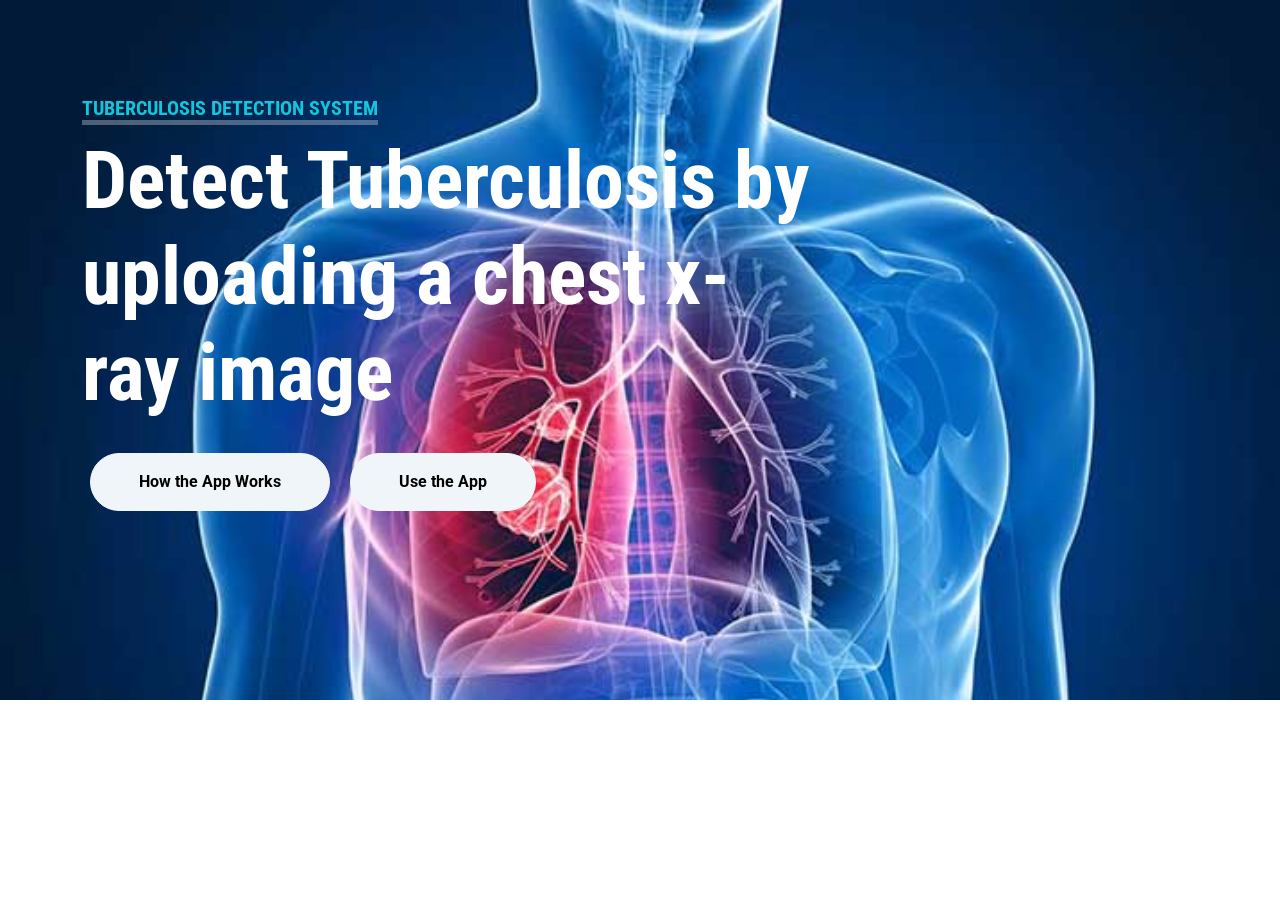
<file: index.html>
<!DOCTYPE html>
<html lang="en">

<head>
    <meta charset="utf-8">
    <title>Tuberculosis Detection System</title>
    <meta content="width=device-width, initial-scale=1.0" name="viewport">
    <meta content="Free HTML Templates" name="keywords">
    <meta content="Free HTML Templates" name="description">

    <!-- Favicon -->
    <link href="img/favicon.ico" rel="icon">

    <!-- Google Web Fonts -->
    <link rel="preconnect" href="https://fonts.gstatic.com">
    <link href="https://fonts.googleapis.com/css2?family=Roboto+Condensed:wght@400;700&family=Roboto:wght@400;700&display=swap" rel="stylesheet">  

    <!-- Icon Font Stylesheet -->
    <link href="https://cdnjs.cloudflare.com/ajax/libs/font-awesome/5.15.0/css/all.min.css" rel="stylesheet">
    <link href="https://cdn.jsdelivr.net/npm/bootstrap-icons@1.4.1/font/bootstrap-icons.css" rel="stylesheet">

    <!-- Libraries Stylesheet -->
    <link href="lib/owlcarousel/assets/owl.carousel.min.css" rel="stylesheet">
    <link href="lib/tempusdominus/css/tempusdominus-bootstrap-4.min.css" rel="stylesheet" />

    <!-- Customized Bootstrap Stylesheet -->
    <link href="css/bootstrap.min.css" rel="stylesheet">

    <!-- Template Stylesheet -->
    <link href="css/style.css" rel="stylesheet">
</head>

<body class="mainPage">

    <!-- Hero Start -->
    <div class="container-fluid bg-primary py-5 mb-5 hero-header-mainPage">
        <div class="container py-5">
            <div class="row justify-content-start">
                <div class="col-lg-8 text-center text-lg-start">
                    <h5 class="d-inline-block text-primary text-uppercase border-bottom border-5" style="border-color: rgba(256, 256, 256, .3) !important;">Tuberculosis Detection System</h5>
                    <h1 class="display-1 text-white mb-md-4">Detect Tuberculosis by uploading a chest x-ray image</h1>
                    <div class="pt-2">
                        <a onclick="openPopupResult()" class="btn btn-light rounded-pill py-md-3 px-md-5 mx-2">How the App Works</a>
                        <a href="http://tb.test.woza.work/" target="_blank" class="btn btn-light rounded-pill py-md-3 px-md-5 mx-2">Use the App</a>
                    </div>
                </div>
            </div>
        </div>
    </div>
    <!-- Hero End -->

    <div class="popupBoxResult" id="popupBoxSingleResult">
        <div class="wd100" style="margin-top: 20px;">
            <p><strong style="font-size: 18px;">Attention!</strong></p>
        </div>
        <div class="wd100"   style="margin-bottom: 20px;" id="doctorDescriptionDetails">
            This is a prototype. If you are really suffering from tuberculosis I advice acquiring serious medical assistance.
        </div>

        <div class="wd100">
            <p><strong style="font-size: 18px;">Description:</strong></p>
        </div>
        <div class="wd100"   style="margin-bottom: 20px;" id="doctorDescriptionDetails">
            This web app uses computer vision to detect tuberculosis (TB) on chest x-rays. Today there's still no quick test for TB like there is for Malaria and HIV. This is a step towards creating a test that can quickly identify whether or not a person is infected.
        </div>

        <div class="wd100">
            <p><strong style="font-size: 18px;">Image format:</strong></p>
        </div>
        <div class="wd100"   style="margin-bottom: 20px;" id="doctorDescriptionDetails">
            The app accepts chest x-ray images and images in jpg or png format.
        </div>

        <div class="wd100">
            <p><strong style="font-size: 18px;">Limitations:</strong></p>
        </div>
        <div class="wd100"   style="margin-bottom: 20px;" id="doctorDescriptionDetails">
            The Ai brain (model) that powers the app was trained using only 800 x-ray images. This is a very small dataset by deep learning standards. Therefore, even though the scores during testing are reasonably good, I'm not sure how well this model will perform under real-world conditions. 
            Also, the prediction accuracy could be affected by factors like x-ray machine type, varying image lighting conditions, damaged x-ray images (e.g. pen marks) and other factors.
        </div>

        <div class="wd100">
            <p><strong style="font-size: 18px;">Test with Sample Images</strong></p>
            <p style="font-size: 16px;">These are some images I pulled from the internet, feel free to right click on any image to save it on your device.</p>
        </div>
        <div class="wd100 question-checkbox" style="padding: 10px;" id="proposedMedicationsDetails">
            <section class="gallery-sec sec-pad">
                <div class="container">
                <div id="gf-BtnContainer" class="filter">
                    <button class="gf-btn gf-btn-active" onclick="filterSelection('bollywood')">Normal Lungs</button>
                    <button class="gf-btn" onclick="filterSelection('hollywood')">Tuberculosis Infected Lungs</button>
                </div>
            
                <!-- Gallery Grid Images -->
                <div class="gallery sets">
            
                    <div class="gf-column bollywood">
                    <img src="img/Normal/Normal-11.png" />
                    </div>
            
                    <div class="gf-column bollywood">
                    <img src="img/Normal/Normal-12.png" />
                    </div>
            
                    <div class="gf-column bollywood">
                    <img src="img/Normal/Normal-3.png" />
                    </div>
            
                    <div class="gf-column bollywood">
                    <img src="img/Normal/Normal-5.png" />
                    </div>
            
                    <div class="gf-column bollywood">
                    <img src="img/Normal/Normal-7.png" />
                    </div>
            
                    <div class="gf-column hollywood">
                    <img src="img/Tuberculosis/Tuberculosis-67.png" />
                    </div>
            
                    <div class="gf-column hollywood">
                    <img src="img/Tuberculosis/Tuberculosis-2.png" />
                    </div>
            
                    <div class="gf-column hollywood">
                    <img src="img/Tuberculosis/Tuberculosis-3.png" />
                    </div>
            
                    <div class="gf-column hollywood">
                    <img src="img/Tuberculosis/Tuberculosis-4.png" />
                    </div>
            
                    <div class="gf-column hollywood">
                    <img src="img/Tuberculosis/Tuberculosis-16.png" />
                    </div>
            
                </div>
            
                </div>
            </section>             
        </div>

        <div class="resultButtons">
            <button type="submit" class="closeResult" onclick="closePopupResult()">Close</button>
        </div>
        
    </div>


    <!-- JavaScript Libraries -->
    <script src="https://code.jquery.com/jquery-3.4.1.min.js"></script>
    <script src="https://cdn.jsdelivr.net/npm/bootstrap@5.0.0/dist/js/bootstrap.bundle.min.js"></script>
    <script src="lib/easing/easing.min.js"></script>
    <script src="lib/waypoints/waypoints.min.js"></script>
    <script src="lib/owlcarousel/owl.carousel.min.js"></script>
    <script src="lib/tempusdominus/js/moment.min.js"></script>
    <script src="lib/tempusdominus/js/moment-timezone.min.js"></script>
    <script src="lib/tempusdominus/js/tempusdominus-bootstrap-4.min.js"></script>

    <!-- Template Javascript -->
    <script src="js/main.js"></script>
    <script src="js/aboutTheApp.js"></script>
</body>

</html>
</file>
<file: css/style.css>
/********** Template CSS **********/
:root {
    --primary: #13C5DD;
    --secondary: #354F8E;
    --light: #EFF5F9;
    --dark: #1D2A4D;
}

.btn {
    font-weight: 700;
    transition: .5s;
}

.btn:hover {
    -webkit-box-shadow: 0 8px 6px -6px #555555;
    -moz-box-shadow: 0 8px 6px -6px #555555;
    box-shadow: 0 8px 6px -6px #555555;
}

.btn-primary {
    color: #FFFFFF;
}

.btn-square {
    width: 36px;
    height: 36px;
}

.btn-sm-square {
    width: 28px;
    height: 28px;
}

.btn-lg-square {
    width: 46px;
    height: 46px;
}

.btn-square,
.btn-sm-square,
.btn-lg-square {
    padding-left: 0;
    padding-right: 0;
    text-align: center;
}

.back-to-top {
    position: fixed;
    display: none;
    right: 30px;
    bottom: 0;
    border-radius: 50% 50% 0 0;
    z-index: 99;
}

#allusers_preloader
{
  background: white url(../../../img/preloader2.gif) no-repeat center center;
  background-size: 100px;
  height: 100vh;
  width: 100%;
  position: fixed;
  z-index: 9999;
  display: none;
}

#allusers_preloader.show
{
  display: block;
}

.navbar-light .navbar-nav .nav-link {
    font-family: 'Jost', sans-serif;
    position: relative;
    margin-left: 30px;
    padding: 30px 0;
    font-size: 18px;
    font-weight: 700;
    color: var(--dark);
    outline: none;
    transition: .5s;
}

#addProfile{
    padding: 20px 0 10px; 
}

div.iframeBox{
    padding: 10px;
    
}

div.whiteBackground{
    background-color: white;
    width: 100%;
    height: 85px;
    position: absolute;
    top: 195px;
}

iframe{      
    display: block; 
    height: 100vh; 
    width: 60%;   
    margin: auto;
    border: none;
    background: white;
    overflow-y: hidden;
}

.bground-color{
    background-color: white !important;
}

/* div.preNavLogin h5 a{
   
    font-size: 1vw;
    color: black;
    text-decoration: none;
    background-color: var(--myColor);
    padding: 5px 20px 5px 20px;  
    border: 2px solid white;
    border-radius: 20px;
    transition: all 1s;
}

div.preNavLogin h5 a:hover{
    text-decoration: none;
    color: var(--myColor);
    background-color: white;
    cursor: pointer;
    padding: 5px 20px 5px 20px;  
    border: 2px solid white;
    border-radius: 20px;
} */

div.preNavLogout h5 a{  
    font-size: 1vw;
    color: #13C5DD;
    text-decoration: none;
    background-color: black;
    padding: 5px 18px 5px 18px !important;
    border: 2px solid black;
    border-radius: 20px;
}

div.preNavLogout h5 a:hover{
    text-decoration: none;
    color: var(--myColor);
    background-color: white;
    cursor: pointer;
    padding: 5px 20px 5px 20px;  
    border: 2px solid white;
    border-radius: 20px;
}

.navbar-light .navbar-nav .nav-link:hover,
.navbar-light .navbar-nav .nav-link.active {
    color: var(--primary);
}

@media (min-width: 992px) {
    .navbar-light .navbar-nav .nav-link::before {
        position: absolute;
        content: "";
        width: 0;
        height: 5px;
        bottom: 0;
        left: 50%;
        background: var(--primary);
        transition: .5s;
    }

    .navbar-light .navbar-nav .nav-link:hover::before,
    .navbar-light .navbar-nav .nav-link.active::before {
        width: 100%;
        left: 0;
    }
}

@media (max-width: 991.98px) {
    .navbar-light .navbar-nav .nav-link  {
        margin-left: 0;
        padding: 10px 0;
    }
}

.hero-header {
    background: url(../img/main4.jpg) top right no-repeat;
    background-size: cover;
}

body.mainPage{
    overflow: -moz-scrollbars-horizontal;
    overflow-y: hidden;
    overflow-x: auto;
}

.hero-header-mainPage{
    background: url(../img/main4.jpg) top right no-repeat;
    background-size: cover;
    height: 700px;
    overflow-y: hidden;
}

.service-item {
    position: relative;
    height: 350px;
    padding: 0 30px;
    transition: .5s;
}

.service-item .service-icon {
    width: 150px;
    height: 100px;
    display: flex;
    align-items: center;
    justify-content: center;
    background: var(--primary);
    border-radius: 50%;
    transform: rotate(-14deg);
}

.service-item .service-icon i {
    transform: rotate(15deg);
}

.service-item a.btn {
    position: absolute;
    width: 60px;
    bottom: -48px;
    left: 50%;
    margin-left: -30px;
    opacity: 0;
}

.service-item:hover a.btn {
    bottom: -24px;
    opacity: 1;
}

.price-carousel::after {
    position: absolute;
    content: "";
    width: 100%;
    height: 50%;
    bottom: 0;
    left: 0;
    background: var(--primary);
    border-radius: 8px 8px 50% 50%;
    z-index: -1;
}

.price-carousel .owl-nav {
    margin-top: 35px;
    width: 100%;
    text-align: center;
    display: flex;
    justify-content: center;
}

.price-carousel .owl-nav .owl-prev,
.price-carousel .owl-nav .owl-next{
    position: relative;
    margin: 0 5px;
    width: 45px;
    height: 45px;
    display: flex;
    align-items: center;
    justify-content: center;
    color: var(--primary);
    background: #FFFFFF;
    font-size: 22px;
    border-radius: 45px;
    transition: .5s;
}

.price-carousel .owl-nav .owl-prev:hover,
.price-carousel .owl-nav .owl-next:hover {
    color: var(--dark);
}

@media (min-width: 576px) {
    .team-item .row {
        height: 350px;
    }
}

.team-carousel .owl-nav {
    position: absolute;
    padding: 0 45px;
    width: 100%;
    height: 45px;
    top: calc(50% - 22.5px);
    left: 0;
    display: flex;
    justify-content: space-between;
}

.team-carousel .owl-nav .owl-prev,
.team-carousel .owl-nav .owl-next {
    position: relative;
    width: 45px;
    height: 45px;
    display: flex;
    align-items: center;
    justify-content: center;
    color: #FFFFFF;
    background: var(--primary);
    border-radius: 45px;
    font-size: 22px;
    transition: .5s;
}

.team-carousel .owl-nav .owl-prev:hover,
.team-carousel .owl-nav .owl-next:hover {
    background: var(--dark);
}

.testimonial-carousel .owl-dots {
    margin-top: 15px;
    display: flex;
    align-items: center;
    justify-content: center;
}

.testimonial-carousel .owl-dot {
    position: relative;
    display: inline-block;
    margin: 0 5px;
    width: 20px;
    height: 20px;
    background: var(--light);
    border: 2px solid var(--primary);
    border-radius: 20px;
    transition: .5s;
}

.testimonial-carousel .owl-dot.active {
    width: 40px;
    height: 40px;
    background: var(--primary);
}

.testimonial-carousel .owl-item img {
    width: 150px;
    height: 150px;
}

/* Scan file uploader */

@import url('https://fonts.googleapis.com/css2?family=Montserrat&display=swap');
		
		.form-container {
			width: 100vw;
			height: 100vh;
			display: flex;
			justify-content: center;
			align-items: center;
		}
		.upload-files-container {
			padding: 0vw 6vw;
			border-radius: 40px;
			display: flex;
			align-items: center;
			justify-content: center;
			flex-direction: column;
			/* box-shadow: rgba(0, 0, 0, 0.24) 0px 10px 20px, rgba(0, 0, 0, 0.28) 0px 6px 6px; */
		}
		.drag-file-area {
			border: 2px dashed #13C5DD;;
			border-radius: 40px;
			margin: 10px 0 15px;
			padding: 30px 50px;
			width: 360px;
			text-align: center;
		}
		.drag-file-area .upload-icon {
			font-size: 50px;
		}
		.drag-file-area h3 {
			font-size: 26px;
			margin: 15px 0;
		}
		.drag-file-area label {
			font-size: 19px;
			margin: 0 0 0px -21px;
		}
		.drag-file-area label .browse-files-text {
			color: #13C5DD;;
			font-weight: bolder;
			cursor: pointer;
		}
		.browse-files span {
			position: relative;
			top: -25px;
		}
		.default-file-input {
			opacity: 0;
		}
		.cannot-upload-message {
			background-color: #ffc6c4;
			font-size: 17px;
			display: flex;
			align-items: center;
			margin: 5px 0;
			padding: 5px 10px 5px 30px;
			border-radius: 5px;
			color: #BB0000;
			display: none;
		}
		@keyframes fadeIn {
		0% {opacity: 0;}
		100% {opacity: 1;}
		}
		.cannot-upload-message span, .upload-button-icon {
			padding-right: 10px;
		}
		.cannot-upload-message span:last-child {
			padding-left: 20px;
			cursor: pointer;
		}
		.file-block {
			color: #f7fff7;
			background-color: #13C5DD;;
			transition: all 1s;
			width: 430px;
			position: relative;
			display: none;
			flex-direction: row;
			justify-content: space-between;
			align-items: center;
			margin: 10px 0 15px;
			padding: 10px 20px;
			border-radius: 25px;
			cursor: pointer;
		}
		.file-info {
			display: flex;
			align-items: center;
			font-size: 15px;
		}
		.file-icon {
			margin-right: 10px;
		}
		.file-name, .file-size {
			padding: 0 3px;
		}
		.remove-file-icon {
			cursor: pointer;
		}
		.progress-bar {
			display: flex;
			position: absolute;
			bottom: 0;
			left: 4.5%;
			width: 0;
			height: 5px;
			border-radius: 25px;
			background-color: #4BB543;
		}

        button.scanImage{
            display: flex;
            align-self: flex-end;
            font-family: 'Montserrat';
			background-color: #0d6efd;;
			color: #f7fff7;
			display: flex;
			align-items: center;
			font-size: 16px;
			border: none;
			border-radius: 2px;
			margin-right: 200px;
            margin-top: 50px;
			padding: 7.5px 32px;
			cursor: pointer;
        }

        button.viewResults{
            display: flex;
            align-self: center;
            font-family: 'Montserrat';
			background-color: #0d6efd;;
			color: #f7fff7;
			display: flex;
			align-items: center;
			font-size: 16px;
			border: none;
			border-radius: 2px;
            margin-top: 50px;
			padding: 7.5px 32px;
			cursor: pointer;
        }
		.upload-button {
			font-family: 'Montserrat';
			background-color: #13C5DD;;
			color: #f7fff7;
			display: flex;
			align-items: center;
			font-size: 16px;
			border: none;
			border-radius: 20px;
			margin: 10px;
			padding: 7.5px 32px;
			cursor: pointer;
		}

        div.scanTitle{
            padding-top: 50px;
            margin-bottom: -50px;
        }

.scanPatientsTitle{
    font-size: 40px;
}


.m-t-10 { margin-top: 10px;} .m-t-20 { margin-top: 20px;}
.m-t-30 { margin-top: 30px;} .m-t-40 { margin-top: 40px;}
.m-b-10 { margin-bottom: 10px;} .m-b-20 { margin-bottom: 20px;}
.m-b-30 { margin-bottom: 30px;} .m-b-40 { margin-bottom: 40px;}
.m-l-10 { margin-left: 10px;} .m-l-20 { margin-left: 20px;}
.m-l-30 { margin-left: 30px;} .m-l-40 { margin-left: 40px;}
/* .wd10 { width: 10%; float: left;} .wd20 { width: 20%; float: left;} .wd30 { width: 30%; float: left;}
.wd40 { width: 40%; float: left;} .wd50 { width: 50%; float: left;} .wd60 { width: 60%; float: left;}
.wd70 { width: 70%; float: left;} .wd80 { width: 80%; float: left;} .wd90 { width: 90%; float: left;} .wd100 { width: 100%; float: left;} */
.wd10 { width: 10%;} .wd20 { width: 20%;} .wd30 { width: 30%;}
.wd40 { width: 40%;} .wd50 { width: 50%;} .wd60 { width: 60%;}
.wd70 { width: 70%;} .wd80 { width: 80%;} .wd90 { width: 90%;} .wd100 { width: 100%;}
.wd10, .wd10, .wd20, .wd30, .wd40, .wd50, .wd60, .wd70, .wd80, .wd90, .wd100 { display: inline-block;} 
.col50 { width: 49%;}
.col50.colleft { float: left;}
.col50.colright { float: right;}
.col50 .wd50 { width: 100%; float: left;}
.col50 .col50 { width: 48%;}
.fL { float: left !important;} .fR { float: right !important;}
.underline { text-decoration: underline;}
.op9 { opacity: .9;} .op8 { opacity: .8;} .op7 { opacity: .7;} .op6 { opacity: .6;} 
.op5 { opacity: .5;} .op4 { opacity: .4;} .op3 { opacity: .3;} .op2 { opacity: .2;}
.op1 { opacity: .1;}
.nodrop {cursor: no-drop;}

/* color code */
.white { color: #ffffff;} .bg-white { background-color: #ffffff !important; color: #676767 !important;}
.blue { color: #1ba1e5;} .bg-blue { background-color: #1ba1e5 !important;}
.purple { color: #448aff;} .bg-purple { background-color: #448aff !important;}
.red { color: #ff5252;} .bg-red { background-color: #ff5252 !important;}
.orange { color: #ff6d00;} .bg-orange { background-color: #ff6d00 !important;}
.green { color: #43a047;} .bg-green { background-color: #43a047 !important;}
.violet { color: #9162e4;} .bg-violet { background-color: #9162e4 !important;}
.pink { color: #ff6090;} .bg-pink { background-color: #ff6090 !important;}
.alt-blue { color: #7c9cad;} .bg-alt-blue { background-color: #7c9cad !important;}
.bg-pink:hover, .bg-pink:focus, .bg-pink:active, 
.bg-purple:hover, .bg-purple:focus, .bg-purple:active,
.bg-violet:hover, .bg-violet:focus, .bg-violet:active,
.bg-alt-blue:hover, .bg-alt-blue:focus, .bg-alt-blue:active { color: #ffffff !important;}

/* text color code */
.gray-pale { color: #526273;}
.gray-dark { color: #444444;}
.gray-light { color: #908e8e;}
.btn { -webkit-transition: box-shadow ease-in-out .1s; -moz-transition: box-shadow ease-in-out .1s; -o-transition: box-shadow ease-in-out .1s; transition: box-shadow ease-in-out .1s; }
.btn[class*='bg-']:hover { box-shadow: inset 0 0 100px rgba(0, 0, 0, 0.1); }
.btn.active.focus, .btn.active:focus, .btn.focus, .btn:active.focus, .btn:active:focus, .btn:focus ,button:focus{ outline: none; outline-offset: 0;}

.container {  width: 100%; margin: 0 auto; position: relative; display: block;}
.containerForm{max-width: 960px; }
.contact { background: #F9F9F9; padding: 25px; margin: 50px 0; box-shadow: 0 0 20px; ;}
.contact h3 { display:block; font-size: 16px;}
.contact p { margin: 5px 0;}
hr { border-width: 7px; box-shadow: none; border-style: solid; border-color: #f3f3f3; margin: 7px 0; margin-left: 0; display: block;}

fieldset { border: medium none !important; margin: 0 0 10px; min-width: 100%; padding: 0; width: 100%;}
textarea { font-family: 'Work Sans', sans-serif;}

.contact input[type="text"], .contact input[type="email"], .contact input[type="tel"], .contact input[type="url"], .contact select, .contact textarea { width: 100%; border: 1px solid #CCC; background: #FFF; margin: 0 0 5px; line-height: 24px; padding: 0; text-indent: 8px;}
.contact select { padding: 3px 7px; text-indent: 0;}

.contact input, .contact select, .contact textarea{
    padding-top: 5px !important;
    padding-bottom: 5px  !important;
    border-radius: 5px;
}

.medicationField{
    border: none !important;
    background-color: #F9F9F9 !important;
}

.contact ::placeholder{
    font-size: 15px;
}

.contact label{
    font-size: 15px;
}

.contact input[type="text"]:hover, .contact input[type="email"]:hover, .contact input[type="tel"]:hover, .contact input[type="url"]:hover, .contact textarea:hover { -webkit-transition: border-color 0.3s ease-in-out; -moz-transition: border-color 0.3s ease-in-out; transition: border-color 0.3s ease-in-out; border-color: #373737;}
.contact textarea { height: 150px; min-width: 100%; max-width: 100%;}
.contact button[type="submit"] { cursor: pointer; width: 100%; border: none; background: #13C5DD; color: #FFF; margin: 0 0 5px; padding: 10px; font-size: 15px;}
.contact button[type="submit"]:hover { background: #09C; -webkit-transition: background 0.3s ease-in-out; -moz-transition: background 0.3s ease-in-out; transition: background-color 0.3s ease-in-out;}

.contact button[type="submit"]:active { box-shadow:inset 0 1px 3px rgba(0, 0, 0, 0.5); }

.contact input:focus, .contact textarea:focus { outline:0; border:1px solid #999;}
::-webkit-input-placeholder { color:#888;}
:-moz-placeholder { color:#888;}
::-moz-placeholder { color:#888;}
:-ms-input-placeholder { color:#888;}

.question-checkbox { border: 5px solid #d7d7d7; margin-bottom: 10px; margin-left: -5px;}
.question-checkbox .col50 { padding: 1% 2%; width: 46%;}
.question-checkbox .col50 p { margin: 8px 0 0; font-weight: 600;}
.question-checkbox .col50 label { margin: 0 10px 0 0; font-size: 13px;}
.question-checkbox .col50 input[type="checkbox"] { position: relative;; top: 2px;}

.table-wrapper { position: relative; overflow: hidden; width: 100%; max-width: 1150px;}
.table-wrapper:after { content: ""; position: absolute; top: 0; left: 100%; width: 50px; height: 100%; border-radius: 10px 0 0 10px / 50% 0 0 50%;}
.table-wrapper .table-inner { overflow-x: auto; border: 1px solid #ebebeb; padding: 0 7px;}
.table-wrapper .table-inner::-webkit-scrollbar { -webkit-appearance: none; width: 14px; height: 14px;}
.table-wrapper .table-inner::-webkit-scrollbar-thumb { border-radius: 5px; border: 2px solid #fff; background-color: #8e9eab;}
.table-wrapper input[type="text"] { line-height: 24px; margin: 0;}

.pricing-table { margin: 10px 0; text-align: center; font-size: 12px; overflow: hidden; border-radius: 5px;}
.pricing-table th, .pricing-table td { padding: 4px 2px; min-width: 120px; border: none; text-align: center; font-weight: 500;}
.pricing-table th { background: #8e9eab; color: #fff; font-size: 14px;}
.pricing-table td:first-child { padding: 5px; text-align: left;}
.pricing-table tr:nth-child(even) td { background: white;}

@media (min-width: 860px) { 
	.table-wrapper { overflow: visible; -webkit-box-shadow: none; box-shadow: none;}
	.table-wrapper:after { content: none;}
}

@media (max-width: 640px) { 
	label { font-size: 12px;}
	.col50 .col50 { width: 100%;}
}





/* popup box */

.popupBox{
    width: 400px;
    background: white;
    border-radius: 6px;
    position: fixed;
    top: 0;
    left: 50%;
    transform: translate(-50%, -50%) scale(0.1);
    text-align: center;
    padding: 0 30px 30px;
    color: #333;
    z-index: 999;
    visibility: hidden;
    transition: transform 0.4s, top 0.4s;
    box-shadow: 0px 0px 20px gray;
  }
  
  .open-popup{
    visibility: visible;
    top: 50%;
    transform: translate(-50%, -50%) scale(1);
  }
  
  
  
  .popupBox img{
    width: 100px;
    margin-top: -50px;
  }
  .popupBox h2{
    font-size: 38px;
    font-weight: 500;
    margin: 10px 0 10px;
  }
  .popupBox p{
    font-size: 17px;
    font-family: 'Lucida Sans', 'Lucida Sans Regular', 'Lucida Grande', 'Lucida Sans Unicode', Geneva, Verdana, sans-serif;
  }
  
  
  .popupBox button.cancel{
    width: 40%;
    margin-top: 30px;
    padding: 10px 0;
    background: rgb(60, 194, 60);
    color: white;
    font-weight: bold;
    border: 0;
    outline: none;
    font-size: 16px;
    border-radius: 4px;
    cursor: pointer;
    box-shadow: 0 5px 5px rgba(0, 0, 0, 0.2);
  }



.popupBoxResult{
    width: 100%;
    height: 100vh;
    background: white;
    border-radius: 6px;
    position: fixed;
    top: 0;
    left: 50%;
    transform: translate(-50%, -50%) scale(0.1);
    padding: 0 30px 30px;
    color: #333;
    z-index: 9999;
    visibility: hidden;
    transition: transform 0.4s, top 0.4s;
    box-shadow: 0px 0px 20px gray;
    overflow-y: auto;
  }

  .popupBoxResult label{
    font-weight: bold;
  }
  
  .open-popupResult{
    visibility: visible;
    top: 50%;
    transform: translate(-50%, -50%) scale(1);
  }
  
  
  
  .popupBoxResult img{
    width: 100px;
    margin-top: -50px;
  }
  .popupBoxResult h2{
    font-size: 38px;
    font-weight: 500;
    margin: 10px 0 10px;
  }
  .popupBoxResult p{
    font-size: 17px;
    font-family: 'Lucida Sans', 'Lucida Sans Regular', 'Lucida Grande', 'Lucida Sans Unicode', Geneva, Verdana, sans-serif;
  }
  
  
  .popupBoxResult button.cancel{
    width: 35%;
    margin-top: 30px;
    padding: 10px 0;
    background: rgb(60, 194, 60);
    color: white;
    font-weight: bold;
    border: 0;
    outline: none;
    font-size: 16px;
    border-radius: 4px;
    cursor: pointer;
    box-shadow: 0 5px 5px rgba(0, 0, 0, 0.2);
  }

  .popupBoxResult .resultButtons{
    display: flex;
    justify-content: space-around;
  }

  .popupBoxResult button.closeResult{
    margin-top: 30px;
    padding: 10px 50px;
    background: red;
    color: white;
    font-weight: bold;
    border: 0;
    outline: none;
    font-size: 16px;
    border-radius: 4px;
    cursor: pointer;
    box-shadow: 0 5px 5px rgba(0, 0, 0, 0.2);
  }


  .section-ajeet-title {
    position: relative;
    font-size: 30px;
    font-weight: 600;
    font-family: "Poppins", sans-serif;
    margin: 0 0 35px;
  }
  
  .gf-column {
    float: left;
    display: none; /* Hide all elements by default */
  }
  
  /* The "show" class is added to the filtered elements */
  .show {
    display: block;
  }
  
  .filter {
    padding: 20px 2px 10px;
    text-align: center;
    max-width: 1050px;
    margin: auto;
    object-fit: cover;
  }
  
  .gf-btn {
    padding: 10px 20px;
    margin: 5px 4px 4px 0;
    display: inline-block;
    color: #000;
    background: #fff;
    font-size: 18px;
    font-weight: 500;
    border: 1px solid #265df2;
    text-decoration: none;
    transition: all 0.2s;
    border-radius: 9px;
    cursor: pointer;
  }
  .gf-btn:hover,
  .gf-btn-active {
    background: #265df2;
    color: #fff;
    -webkit-transform: translateY(3px);
    -ms-transform: translateY(3px);
    transform: translateY(3px);
  }
  
  .gallery {
    display: flex;
    justify-content: center;
    width: fit-content;
    max-width: 1320px;
    flex-wrap: wrap;
    margin: 25px auto;
    /* gap: 14px; */
  }
  .gallery img {
    width: 200px;
    height: 260px;
    object-fit: cover;
    /* background: center center/cover no-repeat #ddd; */
    transition: 0.3s ease-in-out;
    border-radius: 12px;
    overflow: hidden;
    margin: 10px 10px;
  }
  .gallery img:hover::after {
    content: "E";
  }
  
  .gallery img:hover,
  video:hover {
    transform: scale(1.1);
  }
  
  .butonsSection {
    display: flex;
    justify-content: center;
    align-items: center;
    padding: 7px 15px;
    gap: 15px;
  }
  .closeBtn {
    font-size: 22px;
    letter-spacing: 2px;
    color: #fff;
    transition: all 0.4s linear;
    padding: 8px 50px;
    border-radius: 25px;
    background: red;
    border: 0;
    outline-offset: -5px;
    outline: 2px solid #fff;
  }
  .closeBtn:hover {
    cursor: auto;
    background: white;
    color: black;
    padding: 8px 45px;
    outline-offset: 4px;
    outline: 2px solid #fff;
  }
  
  .openDiv {
    width: 100%;
    height: 100vh;
    background: #000000e7;
    position: fixed;
    top: 0;
    display: flex;
    flex-direction: column;
    align-items: center;
    justify-content: center;
    left: 0;
    z-index: 9999;
  }
  .imgPreview {
    /*    width: 70%;  */
    object-fit: scale-down;
    max-height: 80vh;
    height: auto;
  }
  
  .sets .hide,
  .sets .pophide {
    width: 0%;
    opacity: 0;
  }
  
  .all-btn {
    text-align: center;
    background-color: #265df2;
    border-radius: 30px;
    margin: -15px auto 0;
    font-size: 1rem;
    width: 100%;
    max-width: 300px;
    padding: 5px 10px;
    letter-spacing: 1px;
    cursor: pointer;
  }
  
  .all-btn:active {
    transform: translateY(2px);
  }
  
  /* Responsive css Code Start */

  
  @media (max-width: 767px) {

    .btn-light{
      padding: 15px 30px !important;
    }
  
    .closeBtn {
      padding: 8px 25px;
    }
  
    .imgPreview {
      width: 80%;
      height: auto;
    }
  }
  
  @media (max-width: 575px) {

    .btn-light{
      margin-bottom: 20px;
    }
  
    .gf-btn {
      font-size: 15px;
    }
  
    .closeBtn {
      font-size: 18px;
      padding: 8px 25px;
      border-radius: 15px;
    }
    .closeBtn:hover {
      padding: 8px 20px;
    }
  
    .imgPreview {
      width: 90%;
      /* max-height: 50vh; */
      height: auto;
    }
  }
</file>
